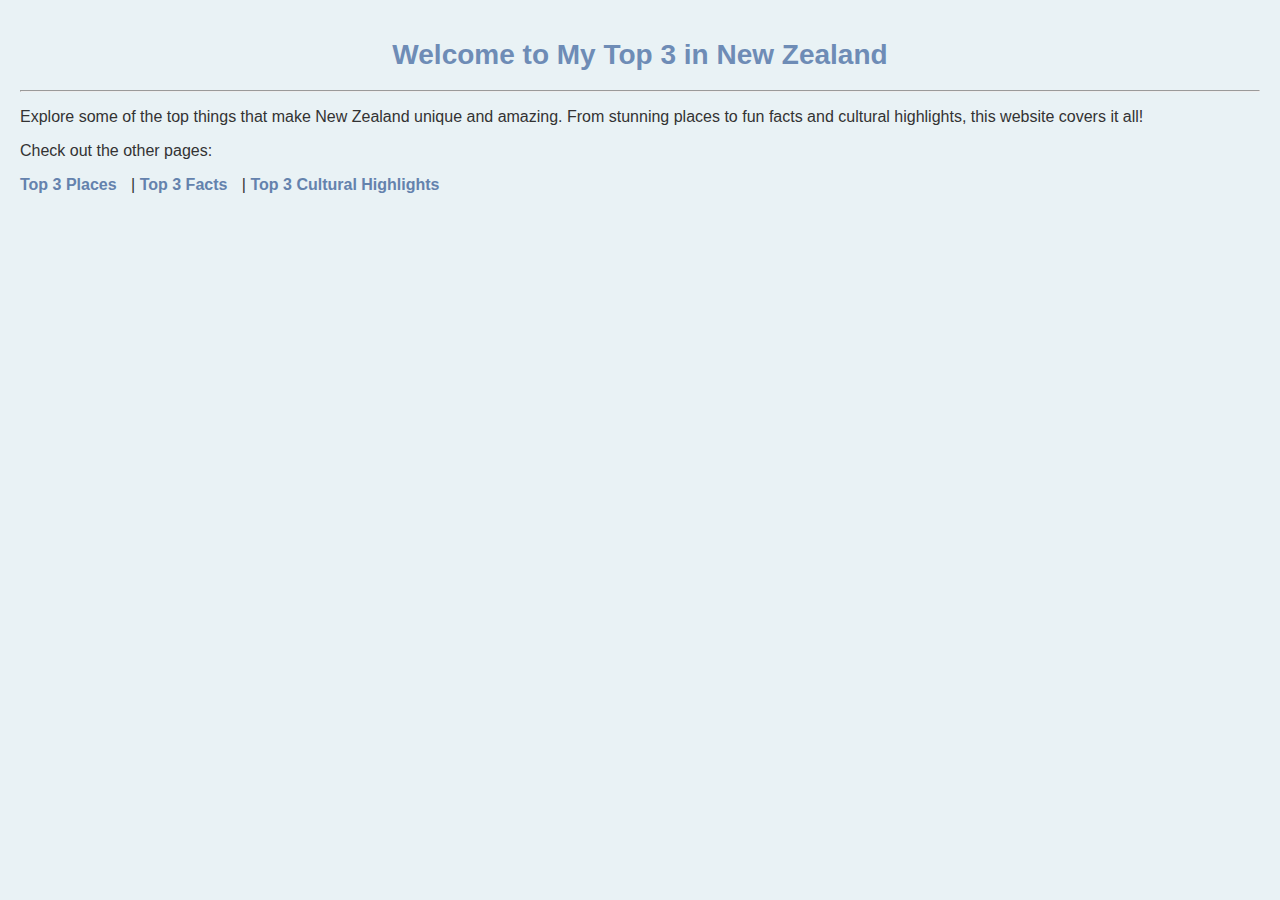
<file: Lesson/index.html>
<!DOCTYPE html>
<html lang="en">

<head>
    <meta charset="UTF-8">
    <meta name="viewport" content="width=device-width, initial-scale=1.0">
    <title>Top 3 in New Zealand</title>
    <link rel="stylesheet" href="style.css">
</head>

<body>
    <h1>Welcome to My Top 3 in New Zealand</h1>
    <hr>


    <p>Explore some of the top things that make New Zealand unique and amazing. From stunning places to fun facts and
        cultural highlights, this website covers it all!</p>

    <p>Check out the other pages:</p>
    <a href="places.html">Top 3 Places</a> | <a href="facts.html">Top 3 Facts</a> | <a href="culture.html">Top 3
        Cultural Highlights</a>
</body>

</html>
</file>
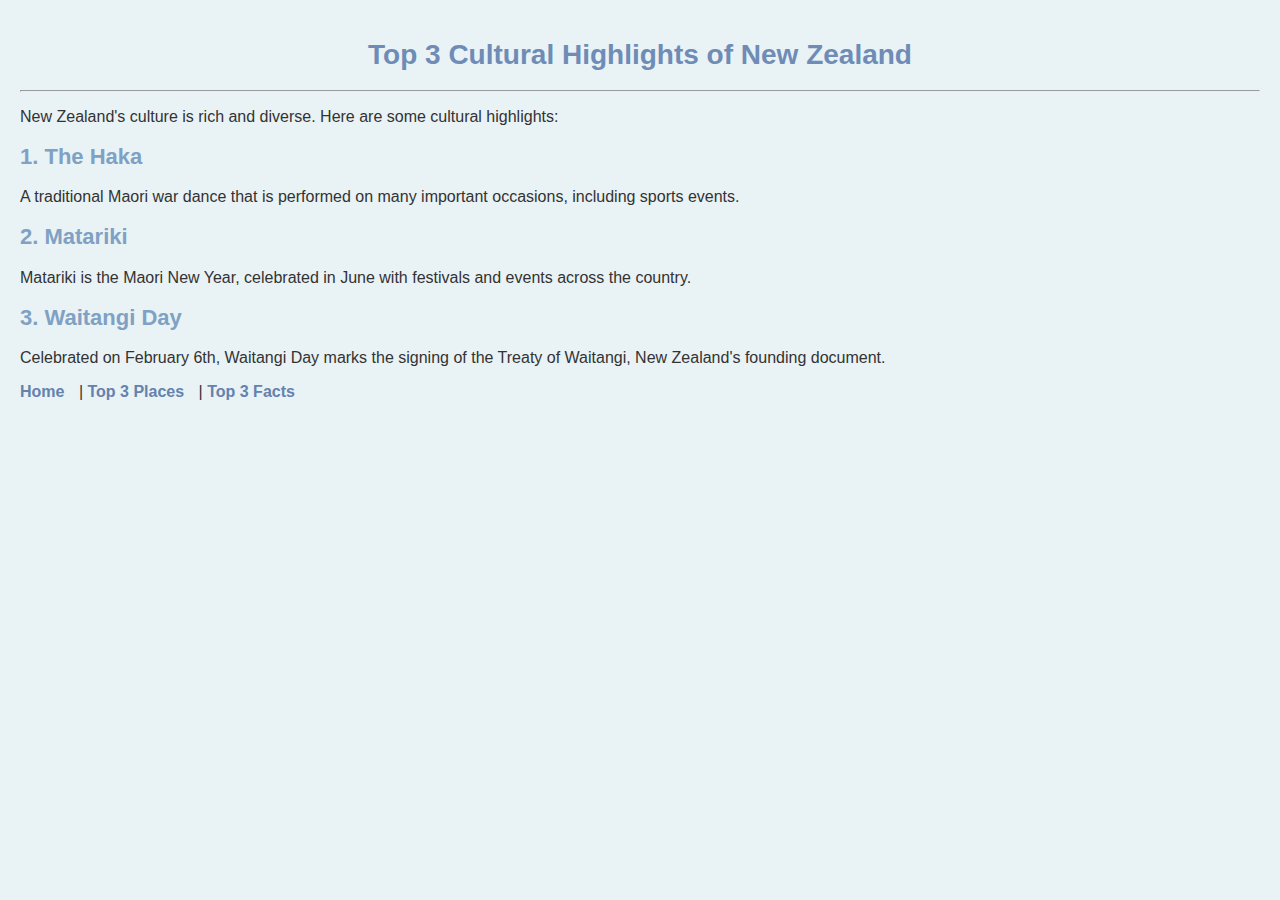
<file: Lesson/culture.html>
<!DOCTYPE html>
<html lang="en">
<head>
    <meta charset="UTF-8">
    <meta name="viewport" content="width=device-width, initial-scale=1.0">
    <title>Top 3 Cultural Highlights of New Zealand</title>
    <link rel="stylesheet" href="style.css">
    
</head>
<body>
    <h1>Top 3 Cultural Highlights of New Zealand</h1>
<hr>


<p>New Zealand's culture is rich and diverse. Here are some cultural highlights:</p>


<h2>1. The Haka</h2>
<p>A traditional Maori war dance that is performed on many important occasions, including sports events.</p>

<h2>2. Matariki</h2>
<p>Matariki is the Maori New Year, celebrated in June with festivals and events across the country.</p>

<h2>3. Waitangi Day</h2>
<p>Celebrated on February 6th, Waitangi Day marks the signing of the Treaty of Waitangi, New Zealand's founding document.</p>


<a href="index.html">Home</a> | <a href="places.html">Top 3 Places</a> | <a href="facts.html">Top 3 Facts</a>
</body>
</html>
</file>
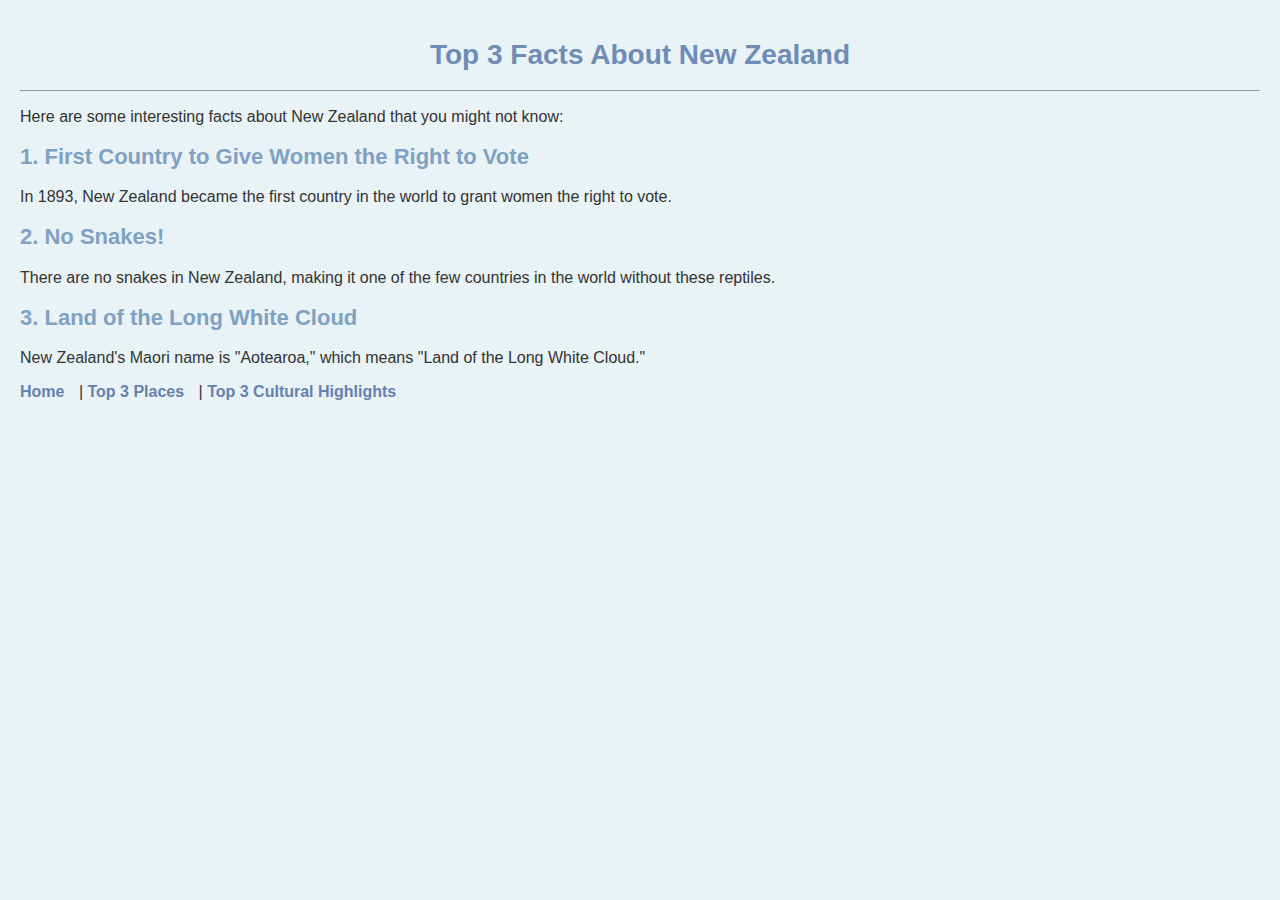
<file: Lesson/facts.html>
<!DOCTYPE html>
<html lang="en">
<head>
    <meta charset="UTF-8">
    <meta name="viewport" content="width=device-width, initial-scale=1.0">
    <title>Top 3 Facts About New Zealand</title>
    <link rel="stylesheet" href="style.css">
    
</head>
<body>
    <h1>Top 3 Facts About New Zealand</h1>
<hr>


<p>Here are some interesting facts about New Zealand that you might not know:</p>


<h2>1. First Country to Give Women the Right to Vote</h2>
<p>In 1893, New Zealand became the first country in the world to grant women the right to vote.</p>

<h2>2. No Snakes!</h2>
<p>There are no snakes in New Zealand, making it one of the few countries in the world without these reptiles.</p>

<h2>3. Land of the Long White Cloud</h2>
<p>New Zealand's Maori name is "Aotearoa," which means "Land of the Long White Cloud."</p>


<a href="index.html">Home</a> | <a href="places.html">Top 3 Places</a> | <a href="culture.html">Top 3 Cultural Highlights</a>
</body>
</html>
</file>
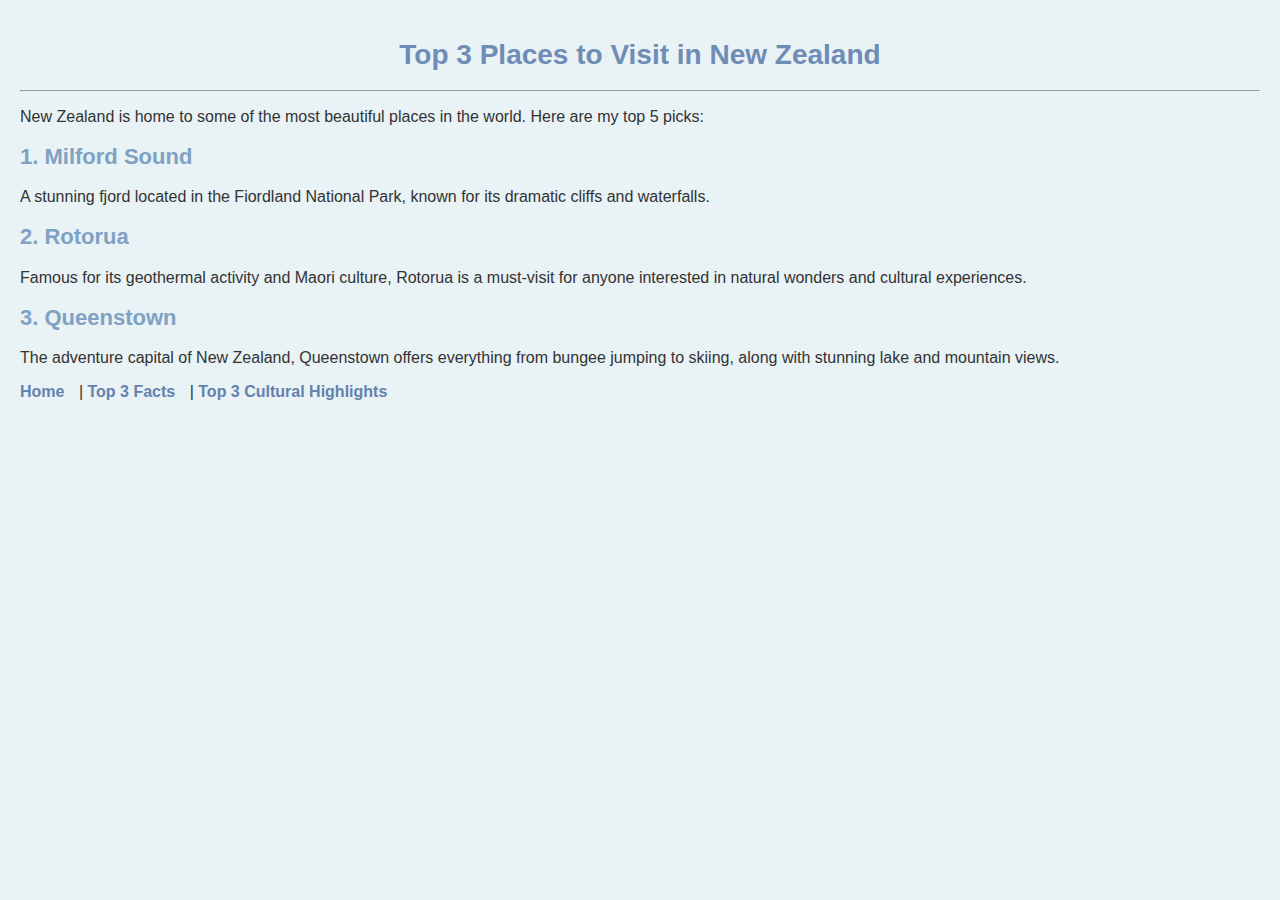
<file: Lesson/places.html>
<!DOCTYPE html>
<html lang="en">
<head>
    <meta charset="UTF-8">
    <meta name="viewport" content="width=device-width, initial-scale=1.0">
    <title>Top 3 Places to Visit in New Zealand</title>
    <link rel="stylesheet" href="style.css">
    
</head>
<body>
    <h1>Top 3 Places to Visit in New Zealand</h1>
<hr>


<p>New Zealand is home to some of the most beautiful places in the world. Here are my top 5 picks:</p>


<h2>1. Milford Sound</h2>
<p>A stunning fjord located in the Fiordland National Park, known for its dramatic cliffs and waterfalls.</p>

<h2>2. Rotorua</h2>
<p>Famous for its geothermal activity and Maori culture, Rotorua is a must-visit for anyone interested in natural wonders and cultural experiences.</p>

<h2>3. Queenstown</h2>
<p>The adventure capital of New Zealand, Queenstown offers everything from bungee jumping to skiing, along with stunning lake and mountain views.</p>


<a href="index.html">Home</a> | <a href="facts.html">Top 3 Facts</a> | <a href="culture.html">Top 3 Cultural Highlights</a>
</body>
</html>
</file>
<file: Lesson/style.css>
/* Styling for the body */
body {
    font-family: Arial, sans-serif;
    background-color: #e9f2f5;
    color: #333;
    margin: 0;
    padding: 20px;
}


/* Styling for the headings */
h1 {
    color: #6e8cb6;
    font-size: 28px;
    text-align: center;
}


h2 {
    color: #7FA1C3;
    font-size: 22px;
}


/* Styling for the links */
a {
    color: #6482AD;
    text-decoration: none;
    font-weight: bold;
    margin-right: 10px;
}


a:hover {
    color: #7FA1C3;
}
</file>
